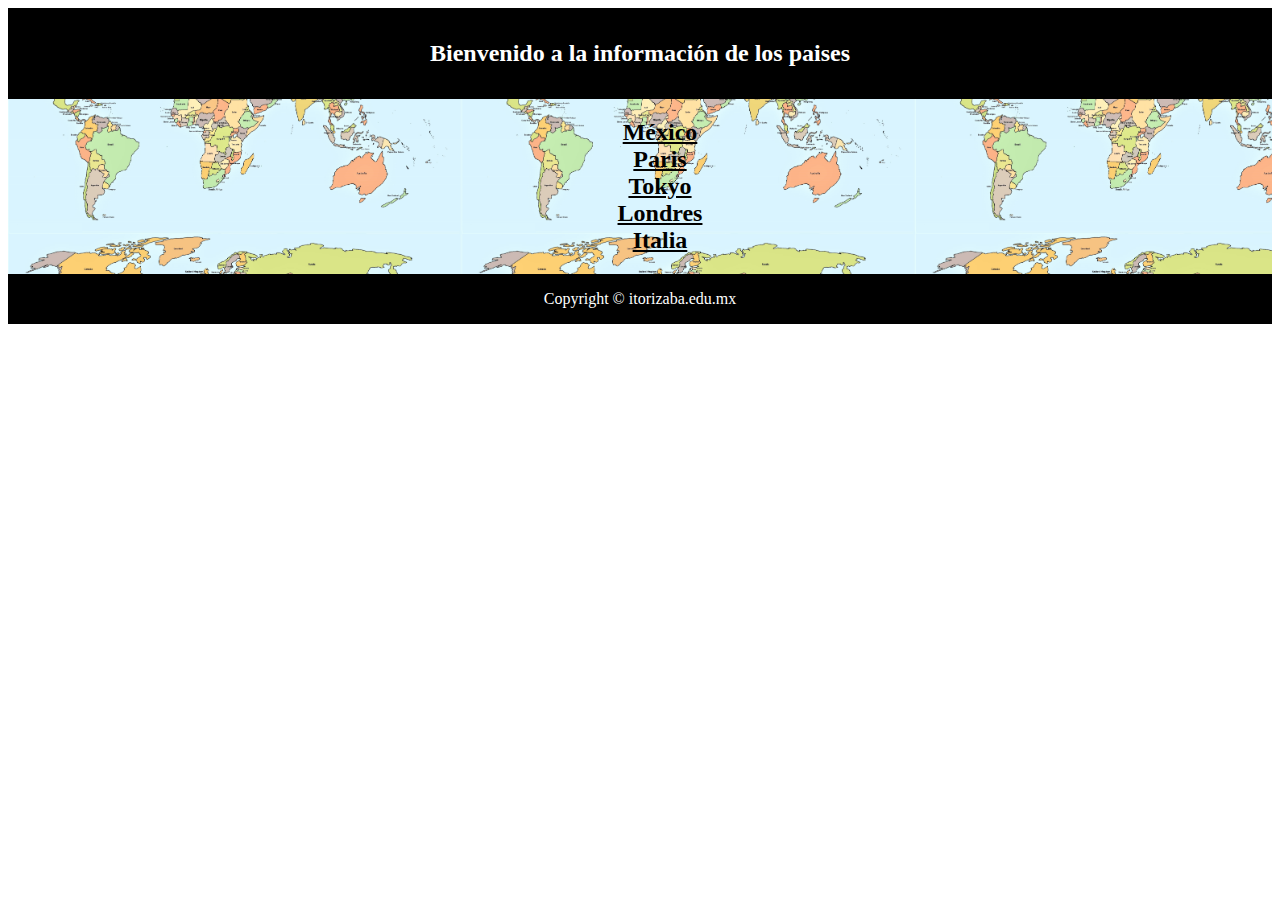
<file: index.html>
<!DOCTYPE html>
<html>
<head>
  <meta charset="utf-8">
  <meta name="description" content="Blog PQG">
  <meta name="keywords" content="México,Tokyo,Londres,Paris">
    <!-- Cuidado con el tiempo de recarga
    <meta http‐equiv="refresh" content="20;URL=./1DivSemanticaEstilos.htm" >
    -->
  <meta name="viewport" content="width=device-width, initial-scale=1.0">
  <link rel="stylesheet"  type="text/css" href="css/estiloPais.css">
  <title>título PQG</title>
  </head>


<body>

<div class="contenedor">

<header>
   <h1>Bienvenido a la información de los paises</h1>
</header>

<nav>
  

  </nav>
  <section style="text-align: center;"><ul>
  	<h2>
      <li><a href="Mexico.html">M&eacute;xico</a></li>
      <li><a href="Paris.html">Paris</a></li>
      <li><a href="Tokyo.html">Tokyo</a></li>
      <li><a href="Londres.html">Londres</a></li>
      <li><a href="Italia.html">Italia</a></li>
  </h2>
   </ul>
  </section>
  <footer>Copyright &copy; itorizaba.edu.mx</footer>

</div>

</body>
</html>
</file>
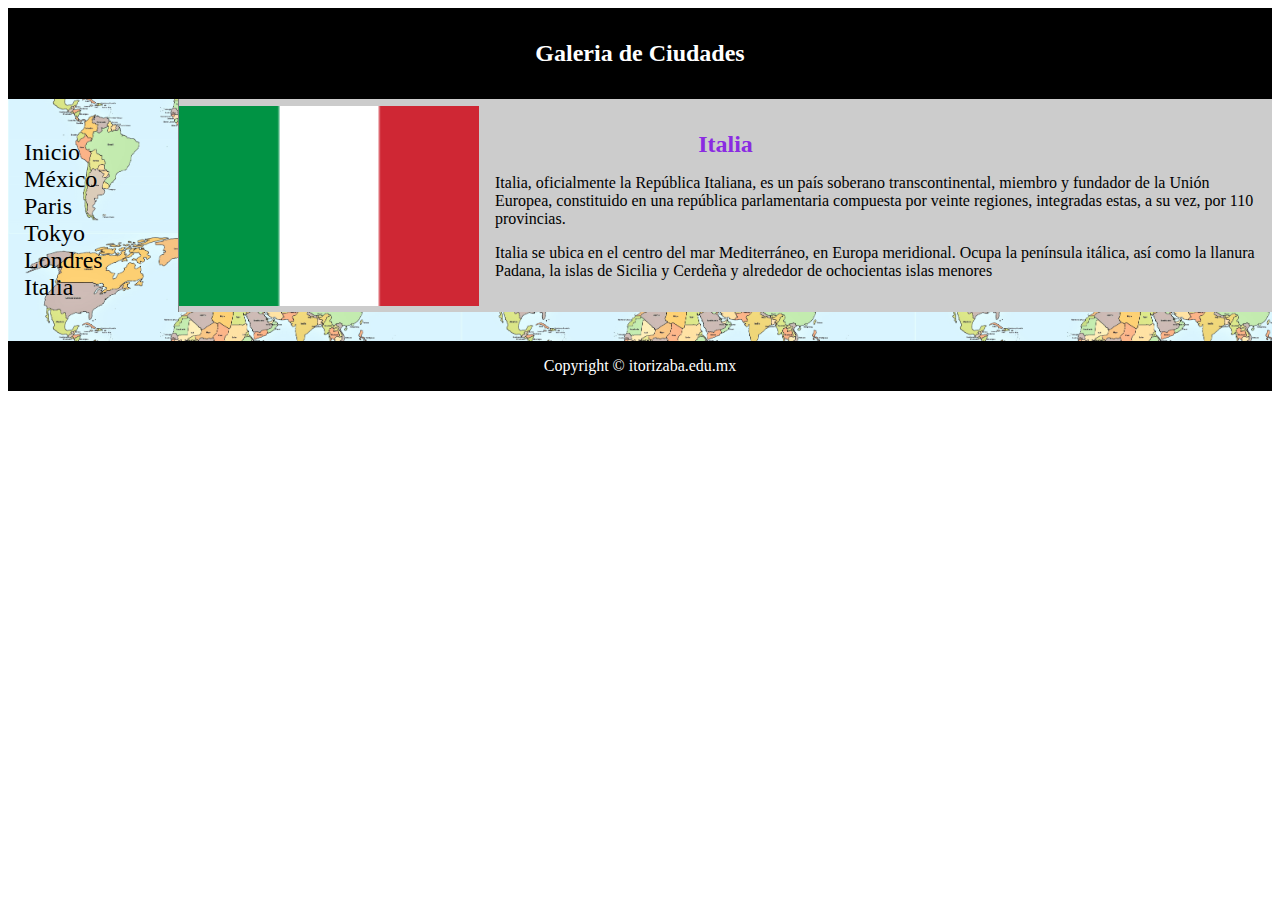
<file: Italia.html>
<!DOCTYPE html>
<html>
<head>
  <meta charset="utf-8">
  <meta name="description" content="Blog PQG">
  <meta name="keywords" content="México,Tokyo,Londres,Paris">
    <!-- Cuidado con el tiempo de recarga
    <meta http‐equiv="refresh" content="20;URL=./1DivSemanticaEstilos.htm" >
    -->
  <meta name="viewport" content="width=device-width, initial-scale=1.0">
  <link rel="stylesheet"  type="text/css" href="css/estiloPais.css">
  <title>título PQG</title>
  </head>


<body>

<div class="contenedor">

<header>
   <h1>Galeria de Ciudades</h1>
</header>

<nav>
  <ul>
    <li><a href="index.html">Inicio</a></li>
    <li><a href="Mexico.html">M&eacute;xico</a></li>
    <li><a href="Paris.html">Paris</a></li>
    <li><a href="Tokyo.html">Tokyo</a></li>
    <li><a href="Londres.html">Londres</a></li>
    <li><a href="Italia.html">Italia</a></li>
   </ul>
  </nav>
  <section>
  	<article class="banderaIta">
  	   <h1 > <span id="italia">Italia</span></h1>
  	   <p>Italia, oficialmente la Rep&uacute;blica Italiana, es un pa&iacute;s soberano transcontinental, miembro y fundador de la Uni&oacute;n Europea, constituido en una rep&uacute;blica parlamentaria compuesta por veinte regiones, integradas estas, a su vez, por 110 provincias.</p>
    	 <p>Italia se ubica en el centro del mar Mediterr&aacute;neo, en Europa meridional. Ocupa la península itálica, así como la llanura Padana, la islas de Sicilia y Cerde&ntilde;a y alrededor de ochocientas islas menores</p>
      </article>
  </section>
  <footer>Copyright &copy; itorizaba.edu.mx</footer>

</div>

</body>
</html>
</file>
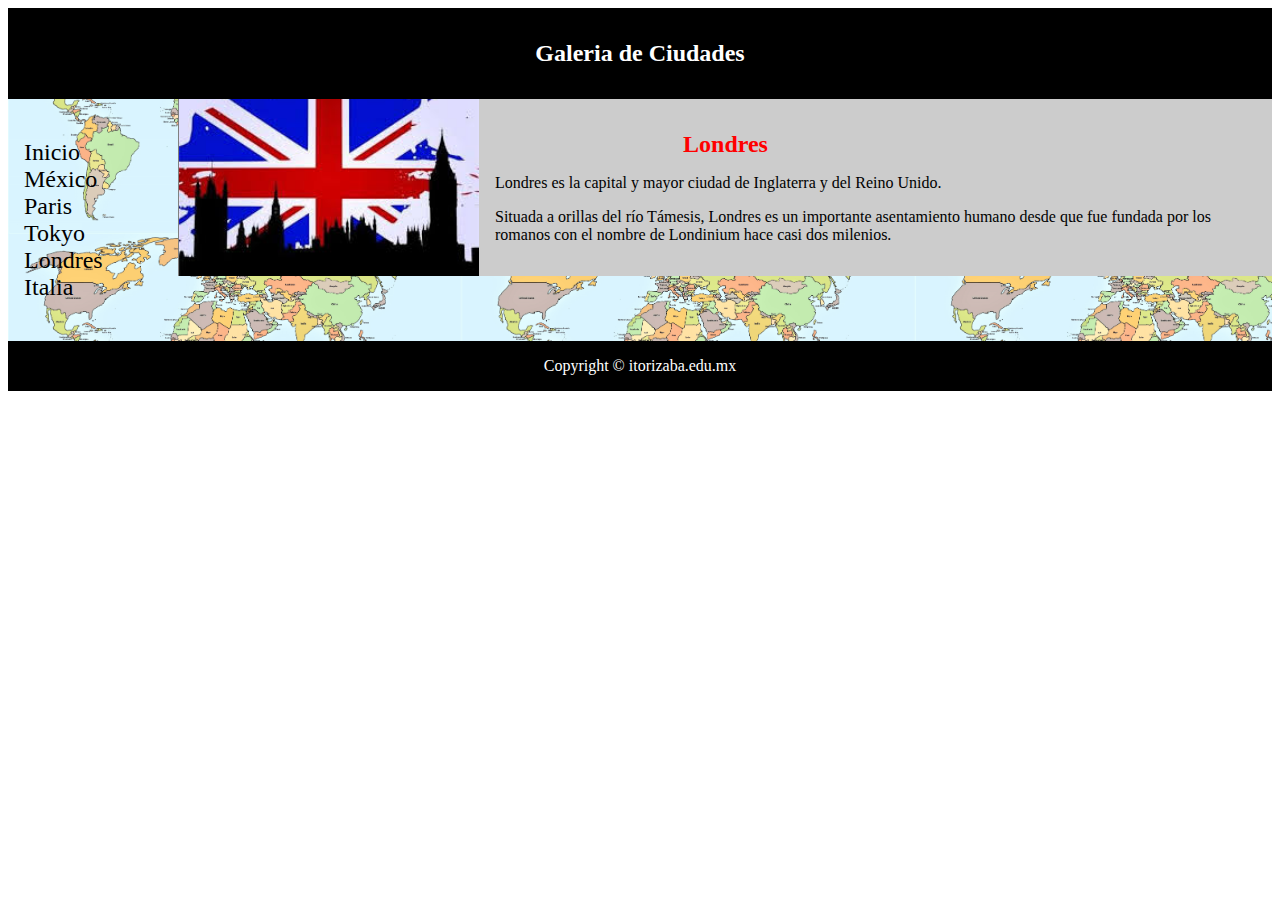
<file: Londres.html>
﻿<!DOCTYPE html>
<html>
<head>
  <meta charset="utf-8">
  <meta name="description" content="Blog PQG">
  <meta name="keywords" content="México,Tokyo,Londres,Paris">
    <!-- Cuidado con el tiempo de recarga
    <meta http‐equiv="refresh" content="20;URL=./1DivSemanticaEstilos.htm" >
    -->
  <meta name="viewport" content="width=device-width, initial-scale=1.0">
  <link rel="stylesheet"  type="text/css" href="css/estiloPais.css">
  <title>título PQG</title>
</head>


<body>

<div class="contenedor">

<header>
   <h1>Galeria de Ciudades</h1>
</header>

<nav>
  <ul>
    <li><a href="index.html">Inicio</a></li>
    <li><a href="Mexico.html">M&eacute;xico</a></li>
    <li><a href="Paris.html">Paris</a></li>
    <li><a href="Tokyo.html">Tokyo</a></li>
    <li><a href="Londres.html">Londres</a></li>
    <li><a href="Italia.html">Italia</a></li>
   </ul>
  </nav>
  <section>
  	   <article class="banderaLon">
  	   <h1> <span id="londres">Londres</span></h1>
  	   <p>Londres es la capital y mayor ciudad de Inglaterra y del Reino Unido. </p>
    	 <p>Situada a orillas del r&iacute;o T&aacute;mesis, Londres es un importante asentamiento humano desde que fue fundada por los romanos con el nombre de Londinium hace casi dos milenios.</p>
        </article>
  </section>
  <footer>Copyright &copy; itorizaba.edu.mx</footer>

</div>

</body>
</html>
</file>
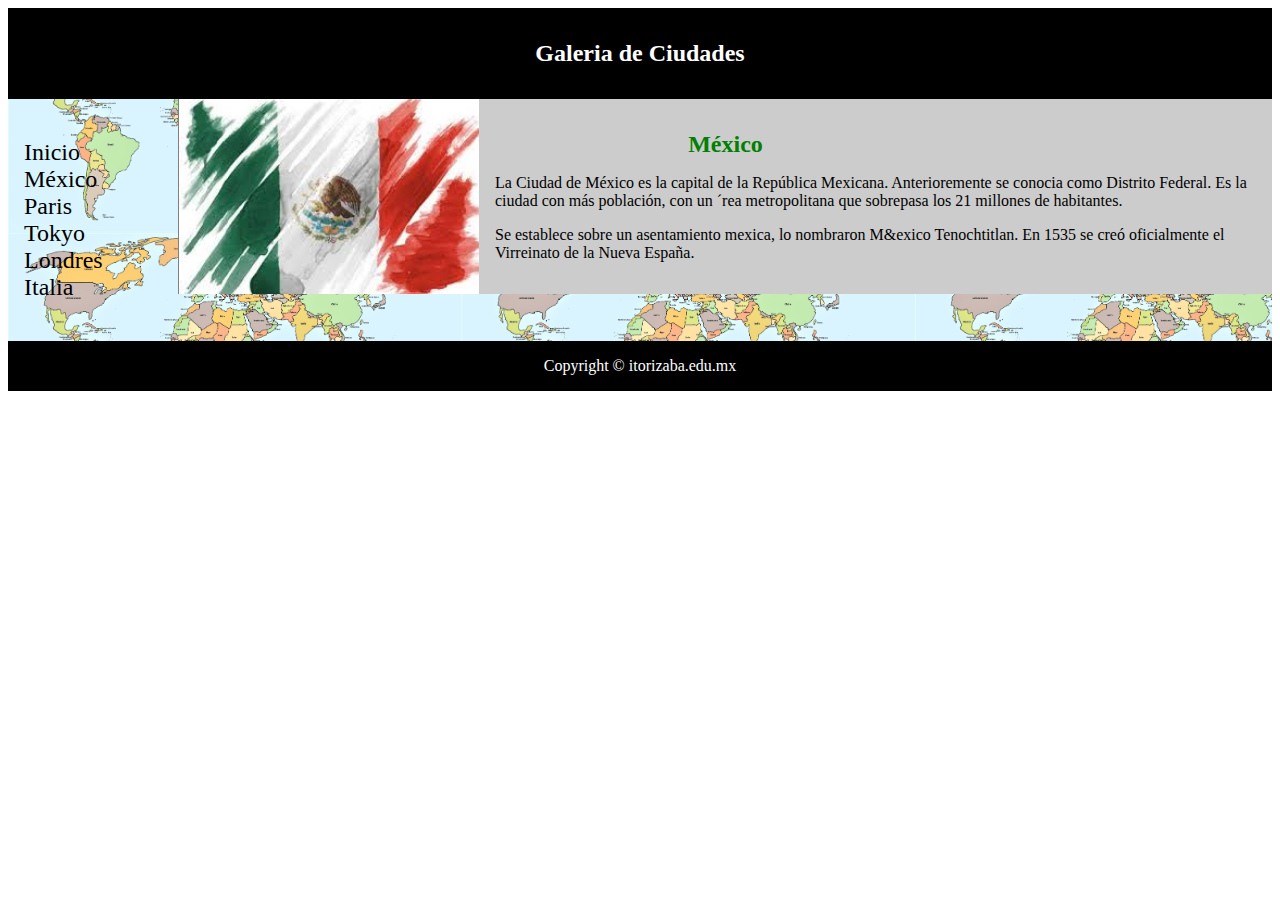
<file: Mexico.html>
﻿<!DOCTYPE html>
<html>
<head>
  <meta charset="utf-8">
  <meta name="description" content="Blog PQG">
  <meta name="keywords" content="México,Tokyo,Londres,Paris">
    <!-- Cuidado con el tiempo de recarga
    <meta http‐equiv="refresh" content="20;URL=./1DivSemanticaEstilos.htm" >
    -->
  <meta name="viewport" content="width=device-width, initial-scale=1.0">
  <link rel="stylesheet"  type="text/css" href="css/estiloPais.css">
  <title>título PQG</title>
  </head>

<body>
<div class="contenedor">
<header>
   <h1>Galeria de Ciudades</h1>
</header>

<nav>
  <ul>
    <li><a href="index.html">Inicio</a></li>
    <li><a href="Mexico.html">M&eacute;xico</a></li>
    <li><a href="Paris.html">Paris</a></li>
    <li><a href="Tokyo.html">Tokyo</a></li>
    <li><a href="Londres.html">Londres</a></li>
    <li><a href="Italia.html">Italia</a></li>
   </ul>

  </nav>
  <section>

  	<article class="banderaMex">
  	   <h1> <span id="mexico">M&eacute;xico</span></h1>

         <p>La Ciudad de M&eacute;xico es la capital de la Rep&uacute;blica Mexicana. Anterioremente se conocia como Distrito Federal. Es la ciudad con m&aacutes poblaci&oacute;n, con un &acute;rea metropolitana que sobrepasa los 21 millones de habitantes.</p>
    	   <p>Se establece sobre un asentamiento mexica, lo nombraron M&exico Tenochtitlan. En 1535 se cre&oacute; oficialmente el Virreinato de la Nueva España.</p>

      </article>

    </section>
  <footer>Copyright &copy; itorizaba.edu.mx</footer>

</div>

</body>
</html>
</file>
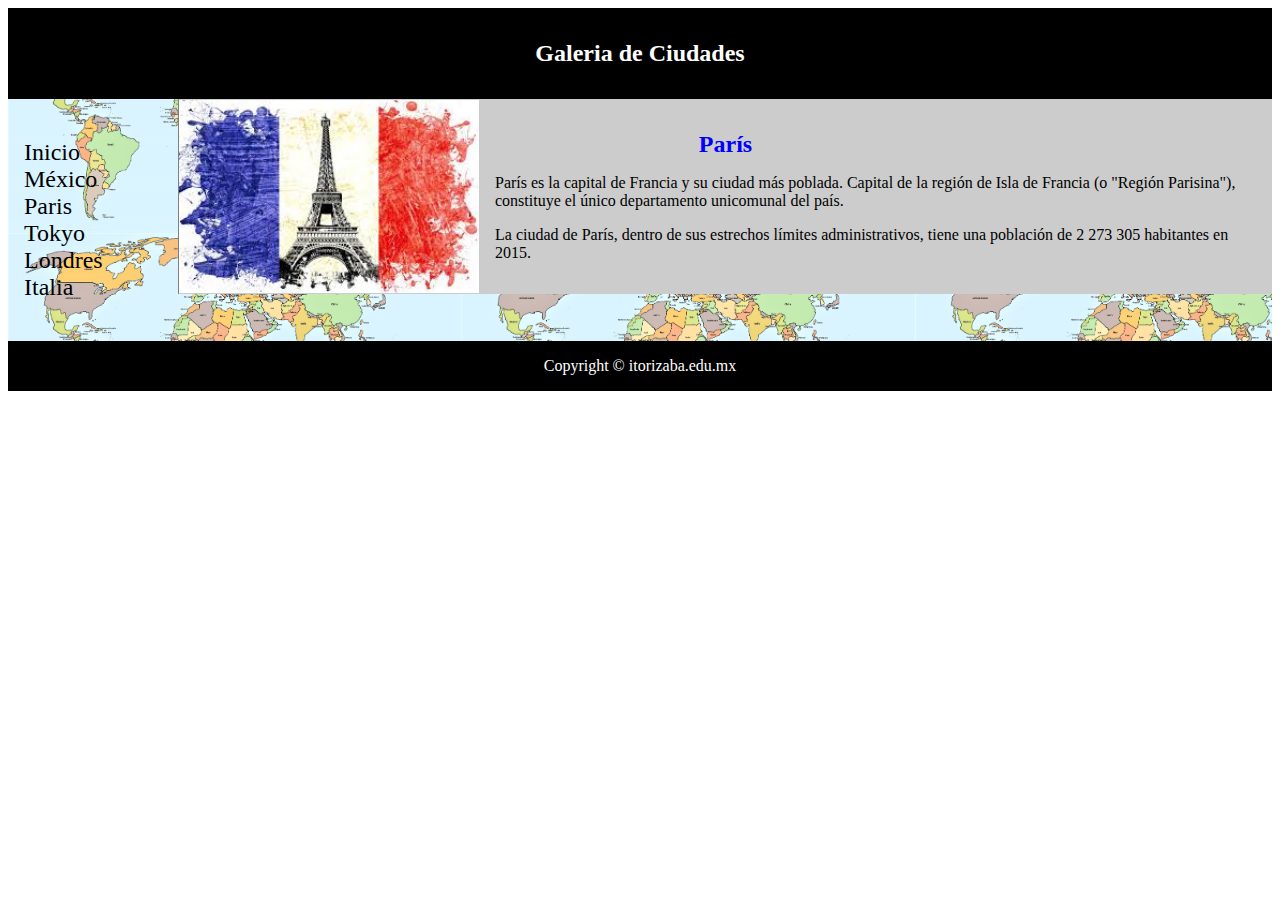
<file: Paris.html>
﻿<!DOCTYPE html>
<html>
<head>
  <meta charset="utf-8">
  <meta name="description" content="Blog PQG">
  <meta name="keywords" content="México,Tokyo,Londres,Paris">
    <!-- Cuidado con el tiempo de recarga
    <meta http‐equiv="refresh" content="20;URL=./1DivSemanticaEstilos.htm" >
    -->
  <meta name="viewport" content="width=device-width, initial-scale=1.0">
  <link rel="stylesheet"  type="text/css" href="css/estiloPais.css">
  <title>título PQG</title>
</head>


<body>

<div class="contenedor">

<header>
   <h1>Galeria de Ciudades</h1>
</header>

<nav>
  <ul>
    <li><a href="index.html">Inicio</a></li>
    <li><a href="Mexico.html">M&eacute;xico</a></li>
    <li><a href="Paris.html">Paris</a></li>
    <li><a href="Tokyo.html">Tokyo</a></li>
    <li><a href="Londres.html">Londres</a></li>
    <li><a href="Italia.html">Italia</a></li>
   </ul>
  </nav>
  <section>
  	<article class="banderaPar">
  	   <h1> <span id="paris">Par&iacute;s</span></h1>
  	   <p>Par&iacute;s es la capital de Francia y su ciudad m&aacute;s poblada. Capital de la regi&oacute;n de Isla de Francia (o "Regi&oacute;n Parisina"), constituye el &uacute;nico departamento unicomunal del pa&iacute;s.</p>
    	 <p>La ciudad de Par&iacute;s, dentro de sus estrechos l&iacute;mites administrativos, tiene una poblaci&oacute;n de 2 273 305 habitantes en 2015.</p>
        </article>
  </section>
  <footer>Copyright &copy; itorizaba.edu.mx</footer>

</div>

</body>
</html>
</file>
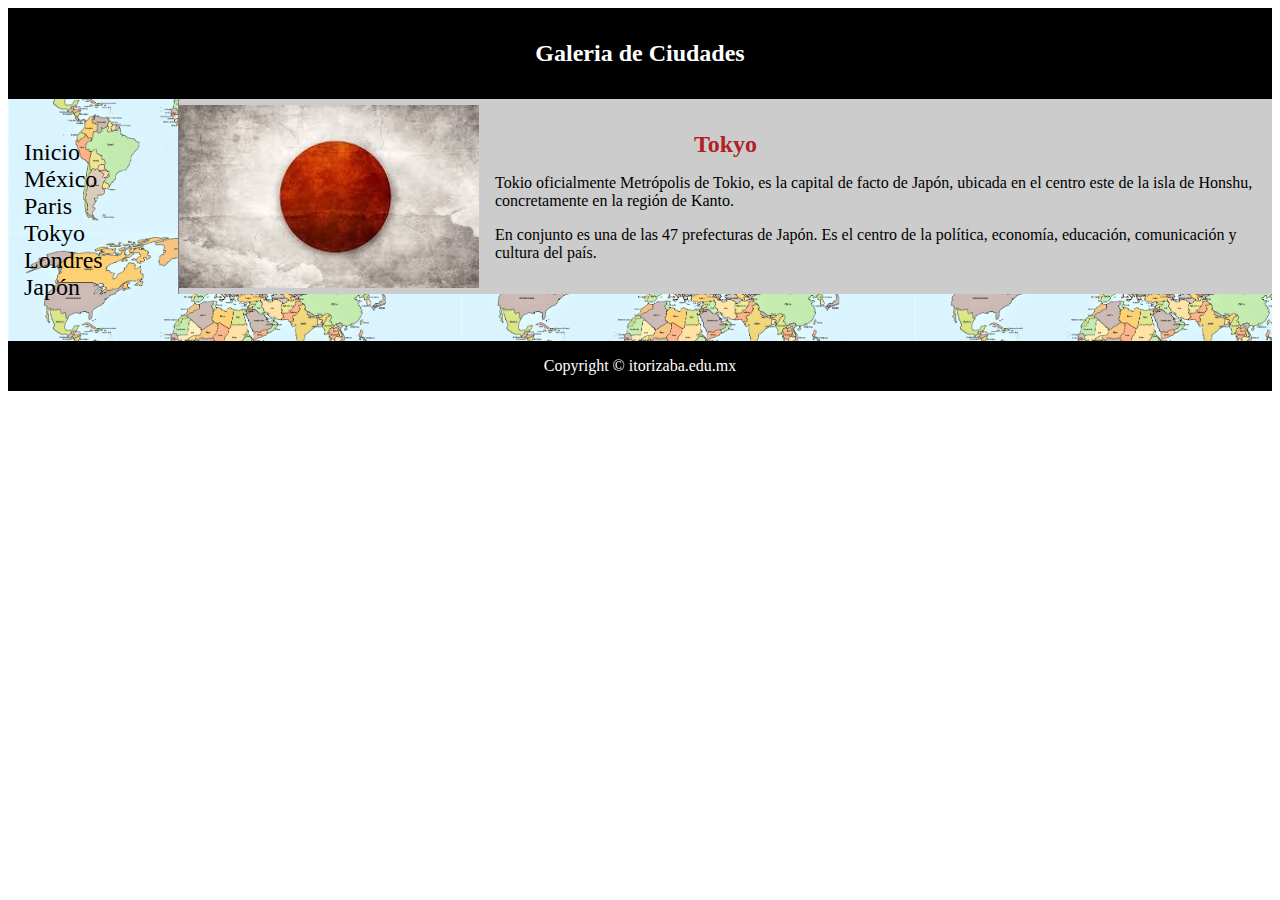
<file: Tokyo.html>
﻿<!DOCTYPE html>
<html>
<head>
  <meta charset="utf-8">
  <meta name="description" content="Blog PQG">
  <meta name="keywords" content="México,Tokyo,Londres,Paris">
    <!-- Cuidado con el tiempo de recarga
    <meta http‐equiv="refresh" content="20;URL=./1DivSemanticaEstilos.htm" >
    -->
  <meta name="viewport" content="width=device-width, initial-scale=1.0">
  <link rel="stylesheet"  type="text/css" href="css/estiloPais.css">
  <title>título PQG</title>
  </head>


<body>

<div class="contenedor">

<header>
   <h1>Galeria de Ciudades</h1>
</header>

<nav>
  <ul>
    <li><a href="index.html">Inicio</a></li>
    <li><a href="Mexico.html">M&eacute;xico</a></li>
    <li><a href="Paris.html">Paris</a></li>
    <li><a href="Tokyo.html">Tokyo</a></li>
    <li><a href="Londres.html">Londres</a></li>
    <li><a href="Italia.html">Jap&oacute;n</a></li>
   </ul>
  </nav>
  <section>
  	<article class="banderaTok">
  	   <h1 > <span id="tokyo">Tokyo</span></h1>
  	   <p>Tokio oficialmente Metrópolis de Tokio, es la capital de facto de Jap&oacute;n, ubicada en el centro este de la isla de Honshu, concretamente en la regi&oacute;n de Kanto.</p>
    	 <p>En conjunto es una de las 47 prefecturas de Jap&oacute;n. Es el centro de la pol&iacute;tica, econom&iacute;a, educaci&oacute;n, comunicaci&oacute;n y cultura del pa&iacute;s.</p>
      </article>
  </section>
  <footer>Copyright &copy; itorizaba.edu.mx</footer>

</div>

</body>
</html>
</file>
<file: css/estiloPais.css>
div.contenedor{
    width: 100%;
    border: 0px solid gray;
    background-image: url("../img/mapamundi.jpg") ;
    background-size: 12cm;
    
}

header, footer {
    padding: 1em;
    color: white;
    background-color: black;
    clear: left;
    text-align: center;
}

nav {
    float: left;
    max-width: 160px;
    margin: 0;
    padding: 1em;

}

nav ul {
    list-style-type: none; /* elimina viñeta*/
    padding: 0;
    font-size: x-large;
}

h2{
  list-style-type:none;
  padding: 0;
  font-size:x-large;
  list-style-position: center;
  color:white;
}

a{
  color: black;
}

nav ul a {
    text-decoration: none;

}

a.active {
    color: red;
}

article {
    margin-left: 170px;
    border-left: 1px solid gray;
    padding: 1em;
    overflow: hidden;
    background-color: #cccccc;
    background-repeat:no-repeat;
    background-size:300px;
    background-position-y: center;
}

p{
  margin-left: 300px;
}

h1{
  text-align:center;
  font-size: 150%;
}



#mexico{
  color:green;
}

#londres{
  color:red;
}

#paris{
  color:blue;
}

#tokyo{
  color:FireBrick;
}

#italia{
  color:blueviolet;
}

.banderaMex{
  background-image: url("../img/mexico.jpg");
  }
.banderaLon{
  background-image: url("../img/londres.jpg");
}
.banderaPar{
  background-image: url("../img/paris.jpg");
}
.banderaTok{
  background-image: url("../img/tokyo.jpg");
}
.banderaIta{
  background-image: url("../img/bandIta.png");
}
</file>
